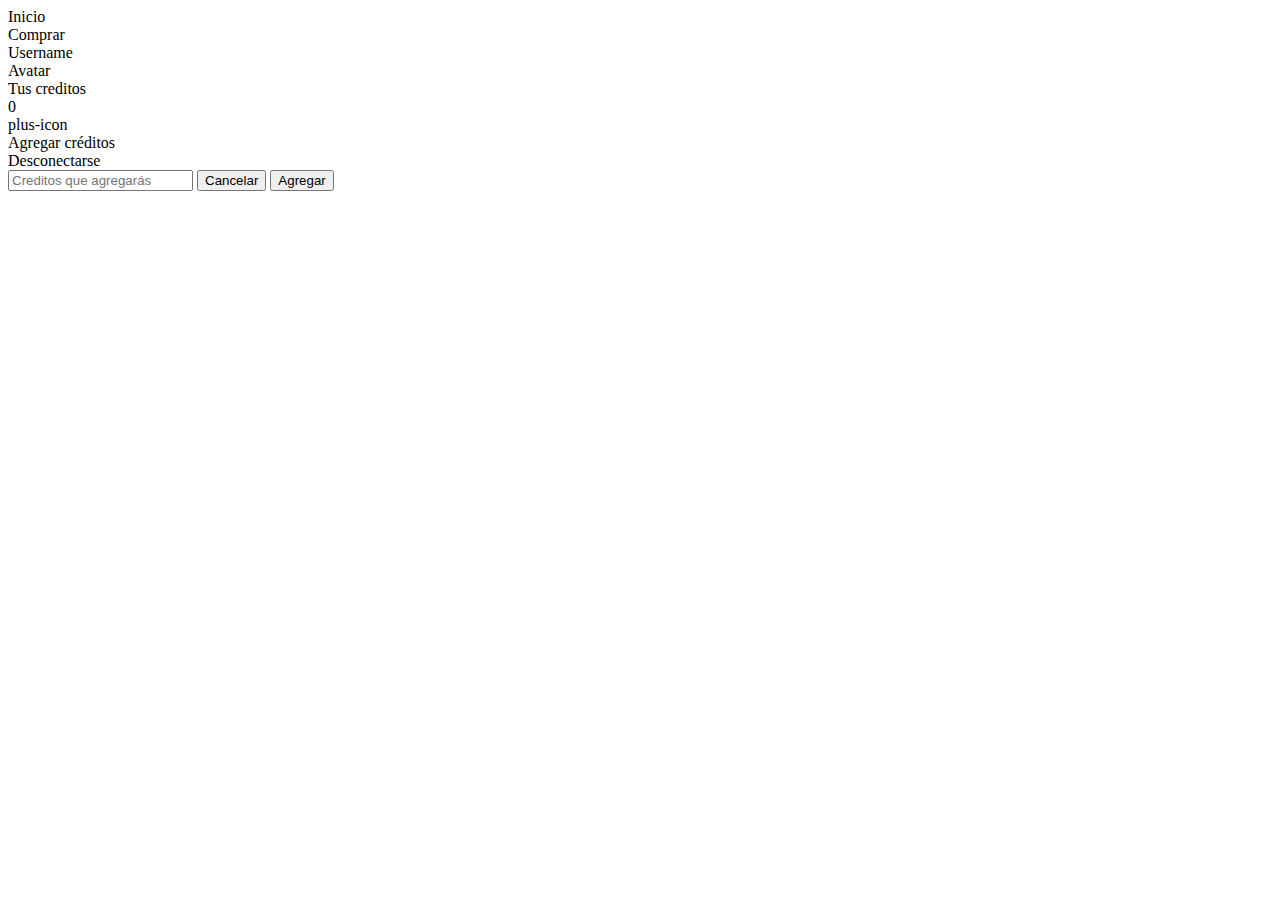
<file: app/index.html>
<!DOCTYPE html>
<html lang="en">
<head>
	<meta charset="UTF-8">
	<meta name="viewport" content="width=device-width, initial-scale=1.0">
	<meta http-equiv="X-UA-Compatible" content="ie=edge">
	<title>GoBus</title>
	<script src="./index.js"></script>
	<script src="./storage.js"></script>
	<script src="./navigation.js"></script>
</head>
<body onload="init()">
	<div id="div-action-bar">
		<div id="div-menu">
			<div onclick="goToIndex()">
				Inicio
			</div>
			<div onclick="goToComprar()">
				Comprar
			</div>
		</div>
		<div id="div-user-badge">
			<div id="div-username">
				Username
			</div>
			<div id="div-user-avatar">
				Avatar
			</div>
		</div>
	</div>

	<div id="div-content">
		<div id="div-creditos">
			Tus creditos
			<div id="div-creditos-value">
				0
			</div>
		</div>
		<div id="div-add-creditos">
			<div id="div-plus-icon">
				plus-icon
			</div>
			Agregar créditos
		</div>
	</div>

	<div id="div-user-action">
		Desconectarse
	</div>

	<div id="div-modal-add-creditos">
		<input type="number" placeholder="Creditos que agregarás">
		<button id="btn-cancel">Cancelar</button>
		<button id="btn-add">Agregar</button>
	</div>

</body>
</html>
</file>
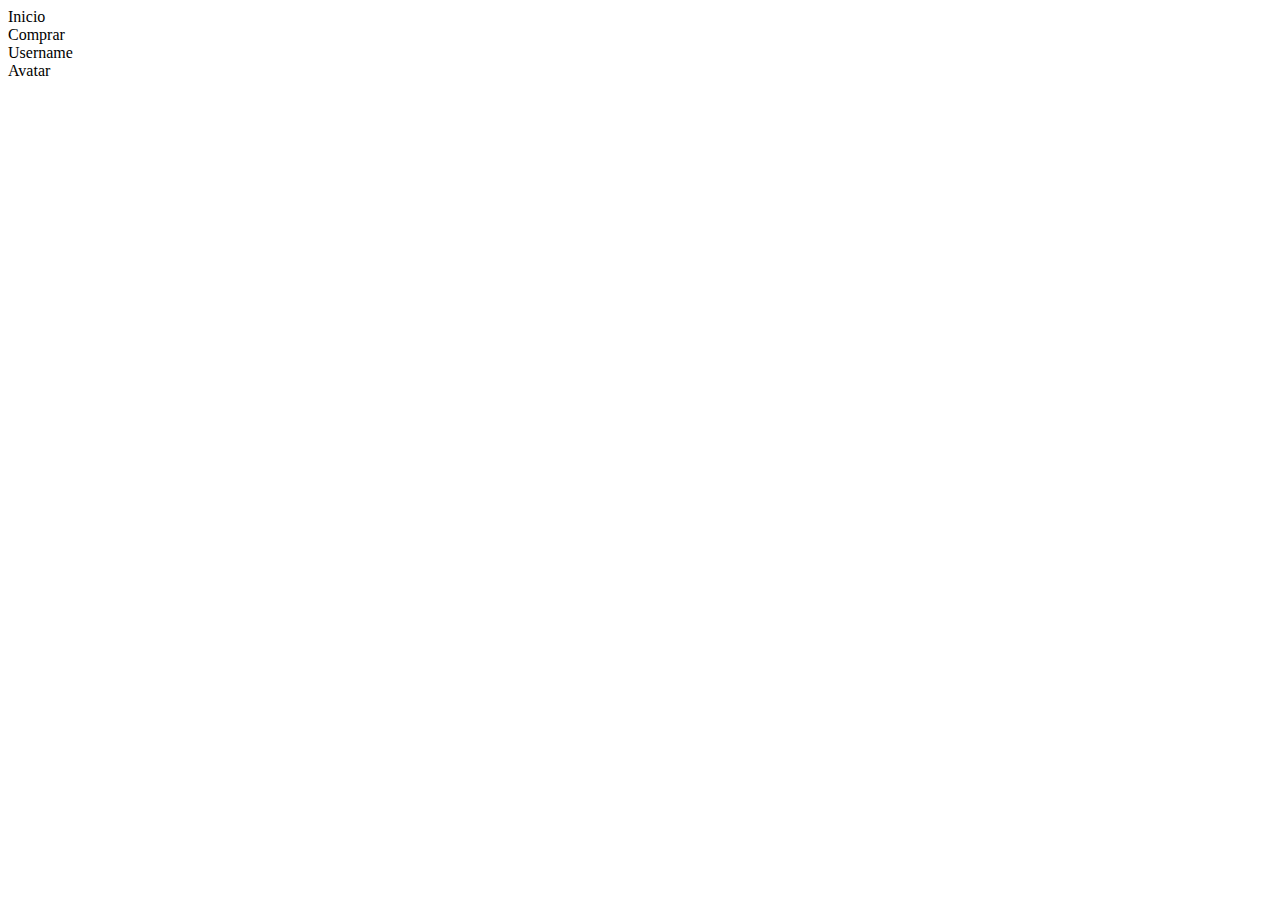
<file: app/comprar.html>
<html>
    <head>
    <title>GoBus</title>
    <script src="./navigation.js"></script>
    <script src="./index.js"></script>
    </head>
  <body>
    <div id="div-action-bar">
		<div id="div-menu">
			<div onclick="goToIndex()">
					Inicio
			</div>
			<div onclick="goToComprar()">
					Comprar
			</div >
		</div>
		<div id="div-user-badge">
			<div id="div-username">
				Username
			</div>
			<div id="div-user-avatar">
				Avatar
			</div>
		</div>
	</div>
  </body>
</html>
</file>
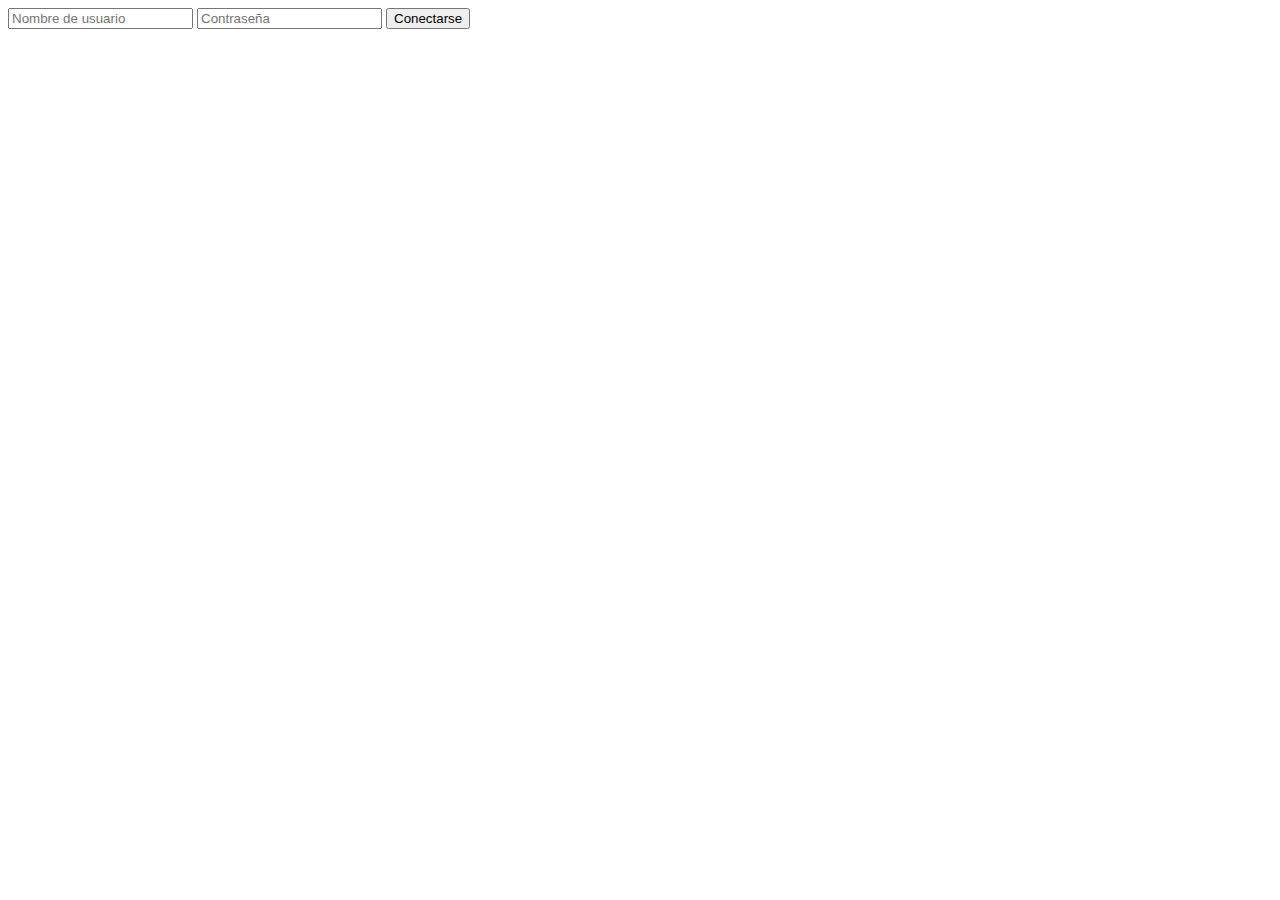
<file: app/login/login.html>
<!DOCTYPE html>
<html lang="en">
<head>
	<meta charset="UTF-8">
	<meta name="viewport" content="width=device-width, initial-scale=1.0">
	<meta http-equiv="X-UA-Compatible" content="ie=edge">
    <title>Login</title>
    <script src="login.js"></script>
</head>
<body onload="init()">
	<div id="div-login">
		<input type="text" id="inp-username" placeholder="Nombre de usuario">
		<input type="password" id="inp-password" placeholder="Contraseña">
		<button id="btn-login" onclick="login()">Conectarse</button>
  </div>
</body>
</html>
</file>
